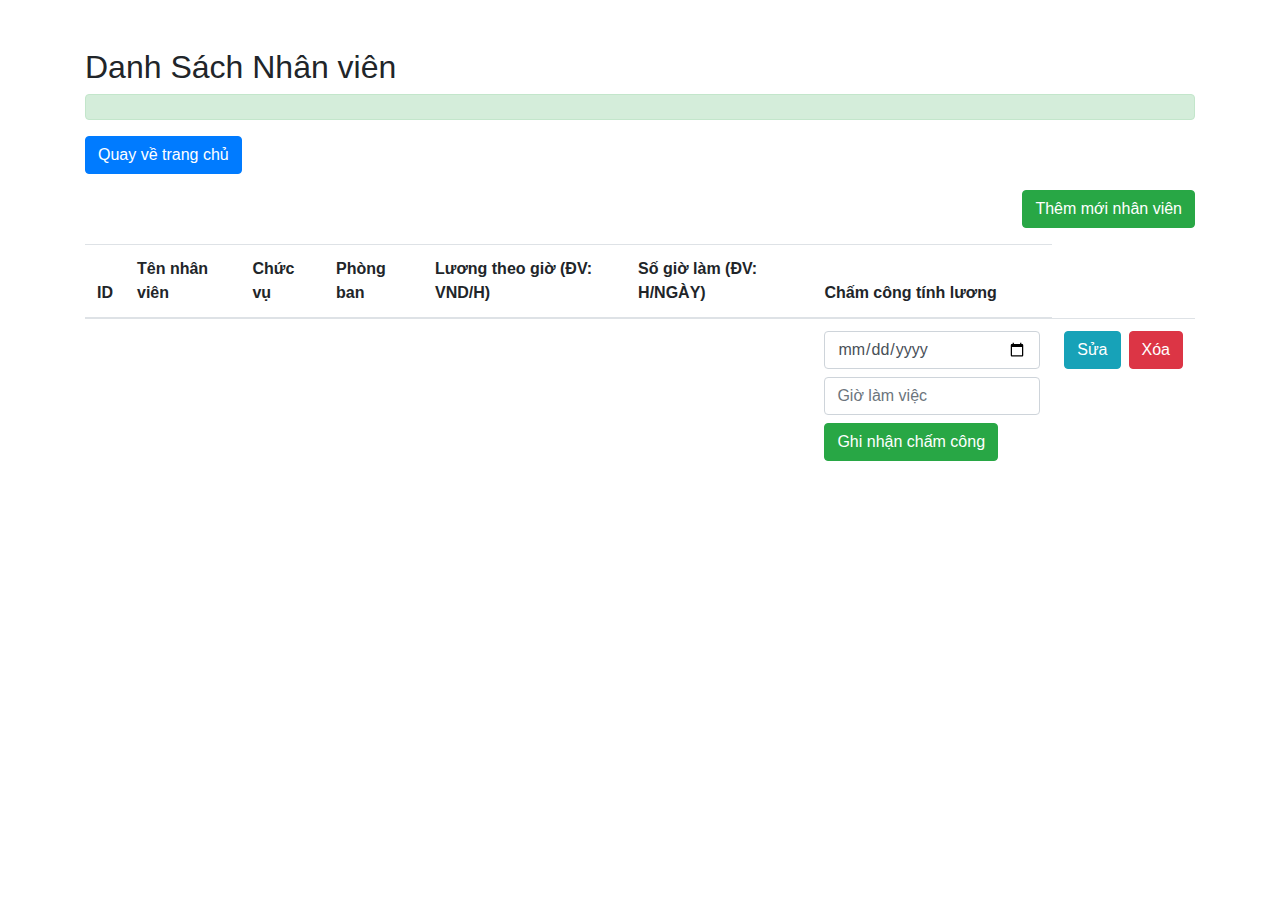
<file: src/main/resources/templates/admin-employee.html>
<!DOCTYPE html>
<html lang="vi">
<head>
  <meta charset="UTF-8">
  <meta name="viewport" content="width=device-width, initial-scale=1.0">
  <title>Danh Sách Nhân viên</title>
  <link rel="stylesheet" href="https://maxcdn.bootstrapcdn.com/bootstrap/4.5.2/css/bootstrap.min.css">
</head>
<body>
<div class="container">
  <h2 class="mt-5">Danh Sách Nhân viên</h2>
  <!-- Hiển thị thông báo nếu có -->
  <div th:if="${message}" id="successMessage" class="alert alert-success">
    <span th:text="${message}"></span>
  </div>
  <a href="/" class="btn btn-primary mb-3">Quay về trang chủ</a>
  <div class="d-flex justify-content-end mb-3">
    <a href="/employee/create" class="btn btn-success">Thêm mới nhân viên</a>
  </div>
  <!-- Bảng hiển thị các nhân viên -->
  <table class="table">
    <thead>
    <tr>
      <th>ID</th>
      <th>Tên nhân viên</th>
      <th>Chức vụ</th>
      <th>Phòng ban</th>
      <th>Lương theo giờ (ĐV: VND/H)</th>
      <th>Số giờ làm (ĐV: H/NGÀY)</th>
      <th>Chấm công tính lương</th> <!-- Cột mới -->
    </tr>
    </thead>
    <tbody>
    <!-- Lặp qua tất cả các nhân viên -->
    <tr th:each="employee : ${employees}">
      <td th:text="${employee.id}"></td>
      <td th:text="${employee.name}"></td> <!-- Hiển thị tên nhân viên -->
      <td th:text="${employee.position}"></td> <!-- Hiển thị chức vụ -->
      <td th:text="${employee.department}"></td> <!-- Hiển thị phòng ban -->
      <td th:text="${employee.salary}"></td> <!-- Hiển thị lương -->
      <td th:text="${employee.workingHours}"></td> <!-- Hiển thị giờ làm việc -->
      <td>
        <!-- Ghi nhận chấm công -->
        <form th:action="@{/employee/attendance/{id}(id=${employee.id})}" method="post" class="mb-2">
          <input type="date" name="date" required class="form-control">
          <input type="number" name="workingHours" placeholder="Giờ làm việc" required class="form-control mt-2">
          <button type="submit" class="btn btn-success mt-2">Ghi nhận chấm công</button>
        </form>
      </td>
      <!-- Cột Chức Năng -->
      <td>
        <div class="d-flex">
          <!-- Cập nhật thông tin nhân viên -->
          <form th:action="@{/employee/update/{id}(id=${employee.id})}" method="get" class="mr-2">
            <button type="submit" class="btn btn-info">Sửa</button>
          </form>

          <!-- Xóa nhân viên -->
          <form th:action="@{/employee/delete/{id}(id=${employee.id})}" method="post">
            <button type="submit" class="btn btn-danger">Xóa</button>
          </form>
        </div>
      </td>
    </tr>
    </tbody>
  </table>
</div>
</body>
</html>
<script>
  // Kiểm tra nếu thông báo tồn tại và ẩn sau 3 giây
  var message = document.getElementById('successMessage');
  console.log("Message element:", message); // Debug xem phần tử có tồn tại
  if (message) {
    setTimeout(function() {
      console.log("Hiding message..."); // Debug khi hàm ẩn được gọi
      message.style.display = 'none'; // Ẩn thông báo
    }, 3000); // Đặt thời gian 3 giây
  }
</script>
</file>
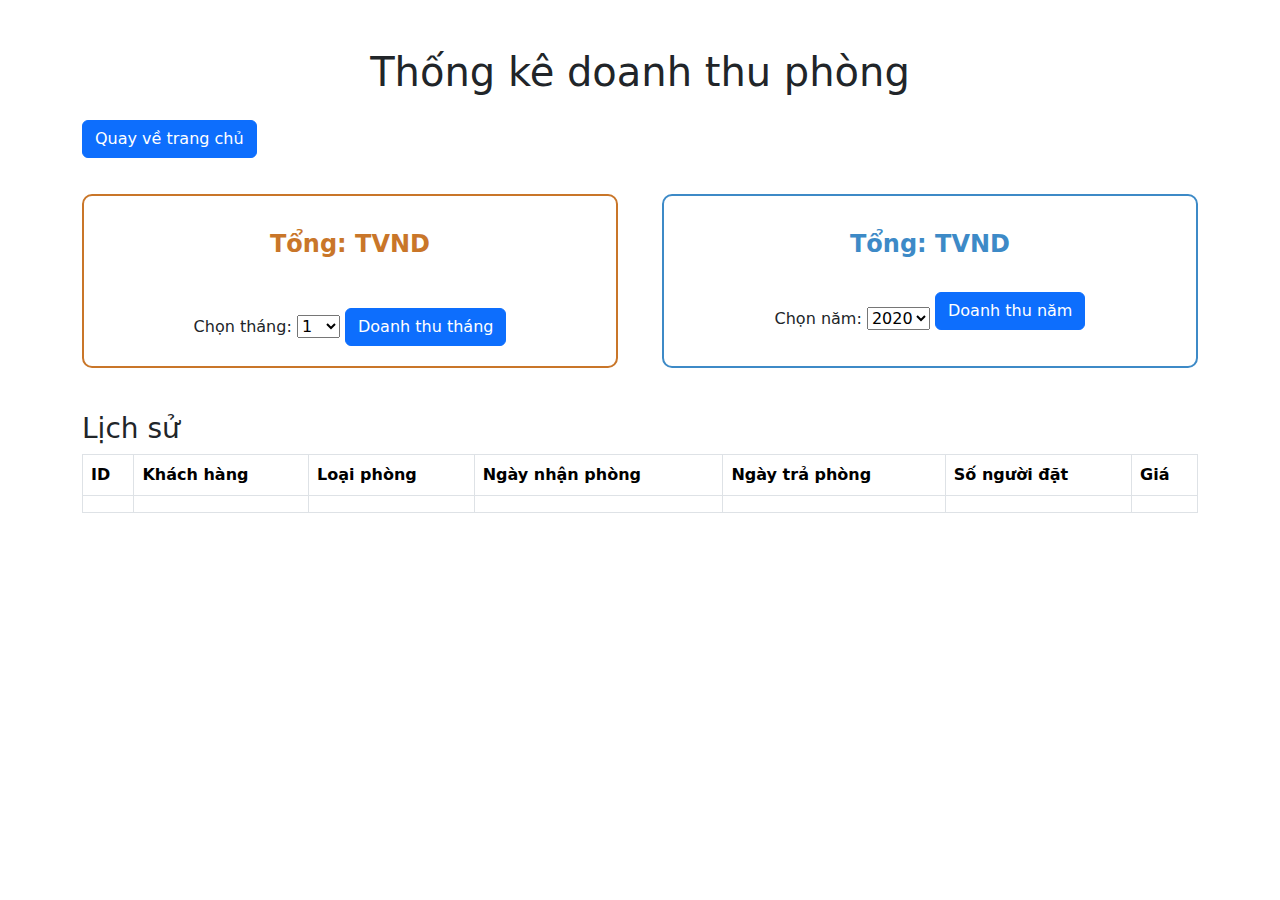
<file: src/main/resources/templates/admin-finaces.html>
<!DOCTYPE html>
<html lang="en">
<head>
    <meta charset="UTF-8">
    <meta name="viewport" content="width=device-width, initial-scale=1.0">
    <title>Thống kê doanh thu</title>
    <link rel="stylesheet" href="https://cdn.jsdelivr.net/npm/bootstrap@5.3.0/dist/css/bootstrap.min.css">
    <link rel="stylesheet" href="https://cdnjs.cloudflare.com/ajax/libs/font-awesome/5.15.4/css/all.min.css">
    <style>
        .dashboard-item {
            border: 2px solid #ddd;
            border-radius: 10px;
            padding: 20px;
            margin-bottom: 20px;
            display: flex;
            justify-content: space-between;
            align-items: center;
        }
        .dashboard-content {
            flex: 1;
        }
        .amount {
            font-size: 24px;
            font-weight: bold;
        }
        .btn-detail {
            background-color: #007bff;
            color: #fff;
            border: none;
            border-radius: 5px;
            padding: 5px 10px;
            cursor: pointer;
        }
        .btn-detail:hover {
            background-color: #0056b3;
        }
        .row {
            display: flex;
            justify-content: space-between; /* Đảm bảo các phần tử cách đều nhau */
            gap: 20px; /* Khoảng cách giữa các cột */
            margin-top: 20px; /* Lề phía trên nếu cần */
        }

        .col-md-4 {
            flex: 1; /* Các cột sẽ chiếm đều không gian */
            display: flex; /* Sử dụng flexbox để dễ dàng căn chỉnh */
            flex-direction: column; /* Các phần tử con sẽ được xếp dọc */
            box-sizing: border-box; /* Đảm bảo tính toán chiều rộng đúng */
        }

        .dashboard-item {
            flex-grow: 1; /* Đảm bảo các item chiếm toàn bộ chiều cao có sẵn */
            padding: 20px;
            margin-bottom: 20px; /* Khoảng cách dưới các item */
            display: flex;
            flex-direction: column; /* Xếp các phần tử con dọc trong item */
        }

        .dashboard-content {
            display: flex;
            flex-direction: column;
            justify-content: space-between; /* Đảm bảo nội dung trong item được căn chỉnh hợp lý */
            height: 100%; /* Chiếm toàn bộ chiều cao */
        }
        .dashboard-item p {
            text-align: center; /* Căn giữa nội dung trong thẻ p */
            margin: 10px 0; /* Khoảng cách trên và dưới */
        }
        

    </style>
</head>
<body>
<div class="container mt-5">
    <h1 class="text-center mb-4">Thống kê doanh thu phòng</h1>
    <a href="/" class="btn btn-primary mb-3">Quay về trang chủ</a>
    <div class="row">
        <!-- Tổng đơn hàng -->
        <div class="col-md-4">
            <div class="dashboard-item" style="border-color: #c97629;">
                <div class="dashboard-content">
                    <p class="amount" style="color: #c97629;">Tổng: <span th:text="${totalRevenuemonth}"></span> TVND</p>
                    <p><span th:text="${startOfMonth} + ' -> ' + ${endOfMonth}"></span></p>
                    <form action="/admin/finaces/month" method="get">
                        <label for="month">Chọn tháng:</label>
                        <select id="month" name="month">
                            <option value="1" th:selected="${selectedmonth == 1}">1</option>
                            <option value="2" th:selected="${selectedmonth == 2}">2</option>
                            <option value="3" th:selected="${selectedmonth == 3}">3</option>
                            <option value="4" th:selected="${selectedmonth == 4}">4</option>
                            <option value="5" th:selected="${selectedmonth == 5}">5</option>
                            <option value="6" th:selected="${selectedmonth == 6}">6</option>
                            <option value="7" th:selected="${selectedmonth == 7}">7</option>
                            <option value="8" th:selected="${selectedmonth == 8}">8</option>
                            <option value="9" th:selected="${selectedmonth == 9}">9</option>
                            <option value="10" th:selected="${selectedmonth == 10}">10</option>
                            <option value="11" th:selected="${selectedmonth == 11}">11</option>
                            <option value="12" th:selected="${selectedmonth == 12}">12</option>
                        </select>
                        <button type="submit" class="btn btn-primary">Doanh thu tháng</button>
                    </form>
                </div>
            </div>
        </div>
        <!-- Doanh thu theo năm -->
        <div class="col-md-4">
            <div class="dashboard-item" style="border-color: #3d8ac7;">
                <div class="dashboard-content">
                    <p class="amount" style="color: #3d8ac7;">Tổng: <span th:text="${totalRevenueyear}"></span> TVND</p>
                    <p><span th:text="${startOfYear} + ' -> ' + ${endOfYear}"></span></p>
                    <form action="/admin/finaces/year" method="get">
                        <label for="year">Chọn năm:</label>
                        <select id="year" name="year">
                            <option value="2020" th:selected="${selectedYear == 2020}">2020</option>
                            <option value="2021" th:selected="${selectedYear == 2021}">2021</option>
                            <option value="2022" th:selected="${selectedYear == 2022}">2022</option>
                            <option value="2023" th:selected="${selectedYear == 2023}">2023</option>
                            <option value="2024" th:selected="${selectedYear == 2024}">2024</option>
                            <option value="2025" th:selected="${selectedYear == 2025}">2025</option>
                            <option value="2026" th:selected="${selectedYear == 2026}">2026</option>

                            <!-- Thêm các năm theo yêu cầu -->
                        </select>
                        <button type="submit" class="btn btn-primary mb-3">Doanh thu năm</button>
                    </form>
                </div>
            </div>
        </div>
    </div>

    <div class="row mt-4">
        <div class="col-12">
            <h3>Lịch sử</h3>
            <table class="table table-bordered">
                <thead>
                <tr>
                    <th>ID</th>
                    <th>Khách hàng</th>
                    <th>Loại phòng</th>
                    <th>Ngày nhận phòng</th>
                    <th>Ngày trả phòng</th>
                    <th>Số người đặt</th>
                    <th>Giá</th>
                </tr>
                </thead>
                <tbody>
                <tr th:each="order : ${bookings}">
                    <td th:text="${order.id}"></td>
                    <td th:text="${order.username}"></td>
                    <td th:text="${order.roomType}"></td>
                    <td th:text="${order.checkInDate}"></td>
                    <td th:text="${order.checkOutDate}"></td>
                    <td th:text="${order.numberOfGuests}"></td>
                    <td th:text="${order.price}"></td>
                </tr>
                </tbody>
            </table>
        </div>
    </div>
</div>
<script>
</script>
</body>
</html>
</file>
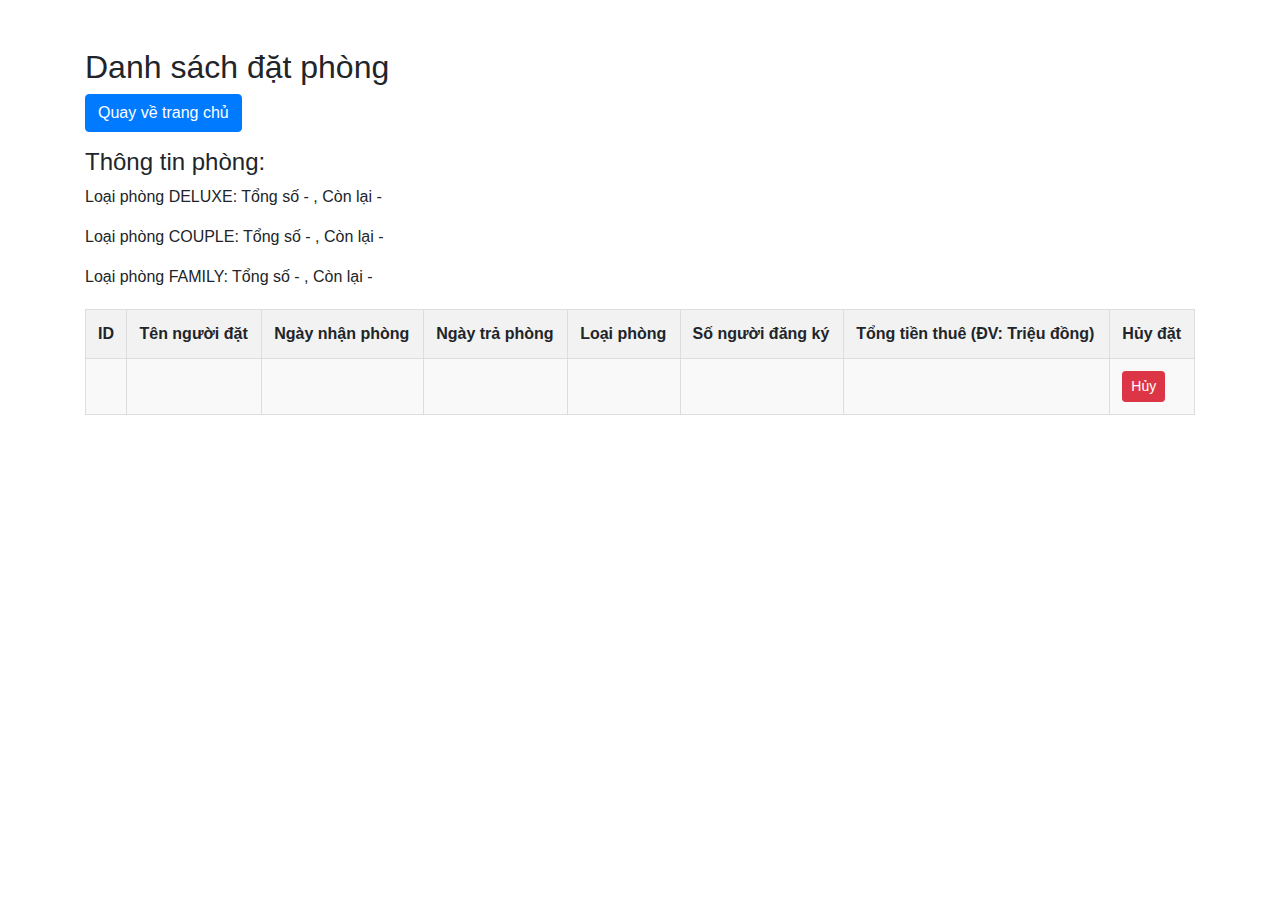
<file: src/main/resources/templates/admin.html>
<!DOCTYPE html>
<html lang="en">
<head>
  <meta charset="UTF-8">
  <meta name="viewport" content="width=device-width, initial-scale=1.0">
  <title>Admin Booking</title>
  <link rel="stylesheet" href="https://maxcdn.bootstrapcdn.com/bootstrap/4.5.2/css/bootstrap.min.css">
  <style>
    table {
      width: 100%;
      border-collapse: collapse;
      margin-top: 20px;
    }
    th, td {
      padding: 12px;
      text-align: left;
      border: 1px solid #ddd;
    }
    th {
      background-color: #f2f2f2;
    }
    tr:nth-child(even) {
      background-color: #f9f9f9;
    }
    tr:hover {
      background-color: #f1f1f1;
    }
  </style>
</head>
<body>
<div class="container">
  <h2 class="mt-5">Danh sách đặt phòng</h2>

  <a href="/" class="btn btn-primary mb-3">Quay về trang chủ</a>

  <!-- Thông tin về số lượng phòng -->
  <!-- Thông tin về số lượng phòng -->
  <div class="mb-3">
    <h4>Thông tin phòng:</h4>
    <p>Loại phòng DELUXE: Tổng số - <span th:text="${totalDeluxe}"></span>, Còn lại - <span th:text="${remainingDeluxe}"></span></p>
    <p>Loại phòng COUPLE: Tổng số - <span th:text="${totalCouple}"></span>, Còn lại - <span th:text="${remainingCouple}"></span></p>
    <p>Loại phòng FAMILY: Tổng số - <span th:text="${totalFamily}"></span>, Còn lại - <span th:text="${remainingFamily}"></span></p>
  </div>


  <table>
    <tr>
      <th>ID</th>
      <th>Tên người đặt</th>
      <th>Ngày nhận phòng</th>
      <th>Ngày trả phòng</th>
      <th>Loại phòng</th>
      <th>Số người đăng ký</th>
      <th>Tổng tiền thuê (ĐV: Triệu đồng)</th>
      <th>Hủy đặt</th>
    </tr>
    <tr th:each="booking : ${bookings}">
      <td th:text="${booking.id}"></td>
      <td th:text="${booking.username}"></td>
      <td th:text="${booking.checkInDate}"></td>
      <td th:text="${booking.checkOutDate}"></td>
      <td th:text="${booking.roomType}"></td> <!-- Loại phòng -->
      <td th:text="${booking.numberOfGuests}"></td>
      <td th:text="${booking.price}"></td>
      <td>
        <form th:action="@{/booking/cancel/{id}(id=${booking.id})}" method="post">
          <button type="submit" class="btn btn-danger btn-sm">Hủy</button>
        </form>
      </td>
    </tr>
  </table>
</div>
</body>
</html>
</file>
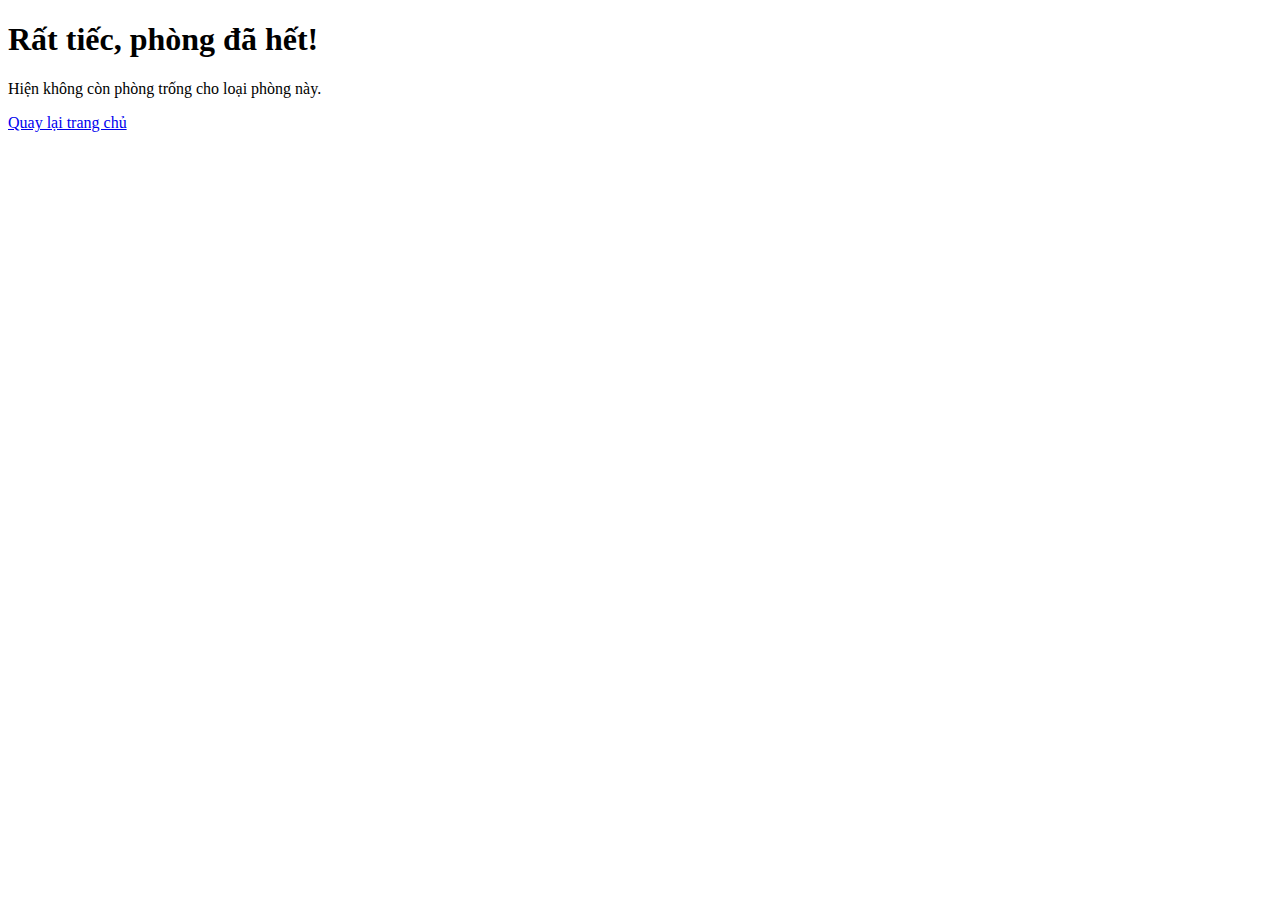
<file: src/main/resources/templates/booking-failed.html>
<!-- booking-failed.html -->
<!DOCTYPE html>
<html xmlns:th="http://www.thymeleaf.org">
<head>
  <title>Phòng đã hết</title>
</head>
<body>
<h1>Rất tiếc, phòng đã hết!</h1>
<p>Hiện không còn phòng trống cho loại phòng này.</p>
<a href="/" th:href="@{/}">Quay lại trang chủ</a> <!-- Link về trang chủ -->
</body>
</html>
</file>
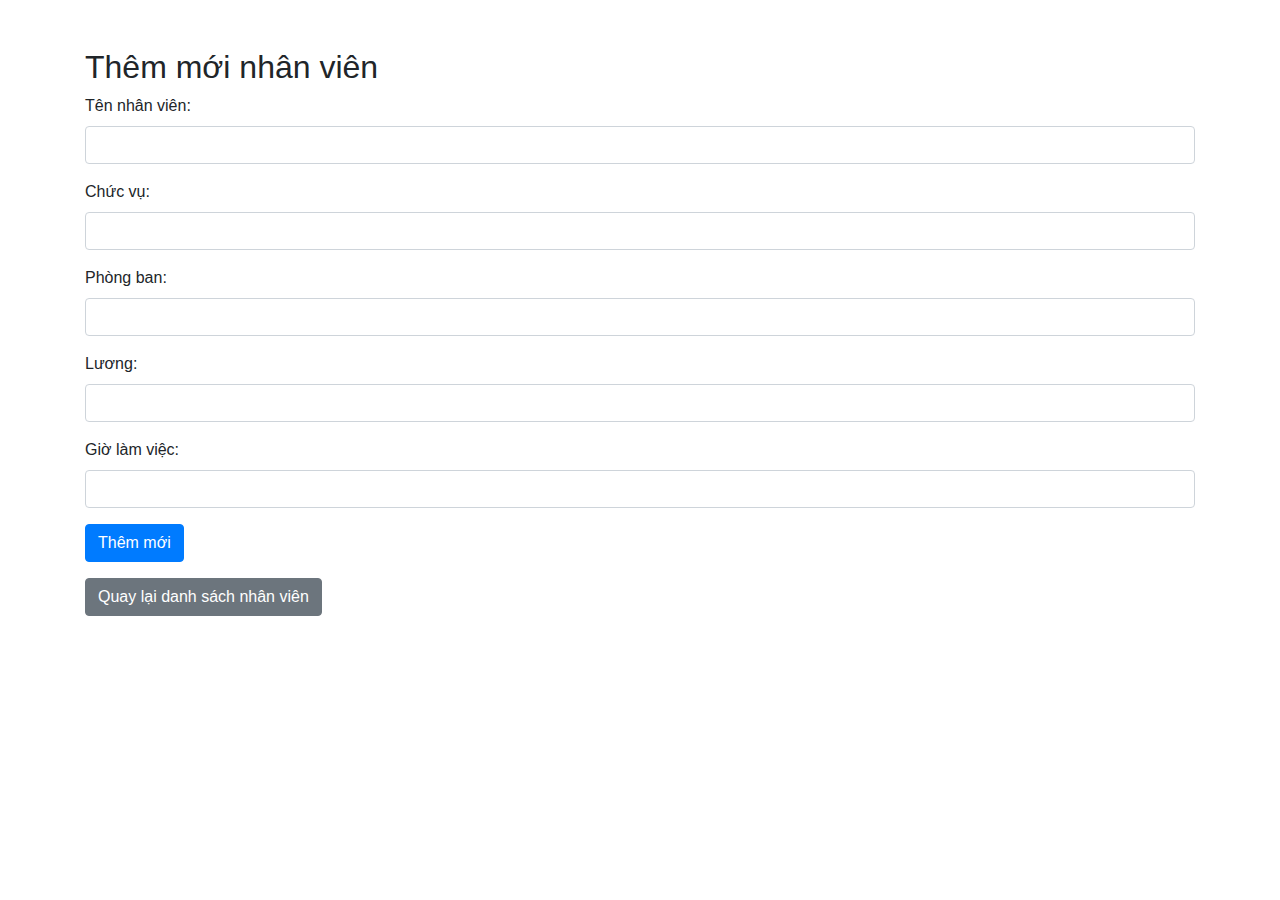
<file: src/main/resources/templates/create-emloyee.html>
<!DOCTYPE html>
<html lang="vi">
<head>
    <meta charset="UTF-8">
    <meta name="viewport" content="width=device-width, initial-scale=1.0">
    <title>Thêm mới nhân viên</title>
    <link rel="stylesheet" href="https://maxcdn.bootstrapcdn.com/bootstrap/4.5.2/css/bootstrap.min.css">
</head>
<body>
<div class="container">
    <h2 class="mt-5">Thêm mới nhân viên</h2>

    <!-- Form thêm mới nhân viên -->
    <form th:action="@{/employee/save}" method="post">
        <div class="form-group">
            <label for="name">Tên nhân viên:</label>
            <input type="text" id="name" name="name" class="form-control" required>
        </div>
        <div class="form-group">
            <label for="position">Chức vụ:</label>
            <input type="text" id="position" name="position" class="form-control" required>
        </div>
        <div class="form-group">
            <label for="department">Phòng ban:</label>
            <input type="text" id="department" name="department" class="form-control" required>
        </div>
        <div class="form-group">
            <label for="salary">Lương:</label>
            <input type="number" id="salary" name="salary" class="form-control" required>
        </div>
        <div class="form-group">
            <label for="workingHours">Giờ làm việc:</label>
            <input type="number" id="workingHours" name="workingHours" class="form-control" required>
        </div>

        <button type="submit" class="btn btn-primary">Thêm mới</button>
    </form>

    <!-- Quay lại danh sách nhân viên -->
    <a href="/employee/all" class="btn btn-secondary mt-3">Quay lại danh sách nhân viên</a>
</div>
</body>
</html>
</file>
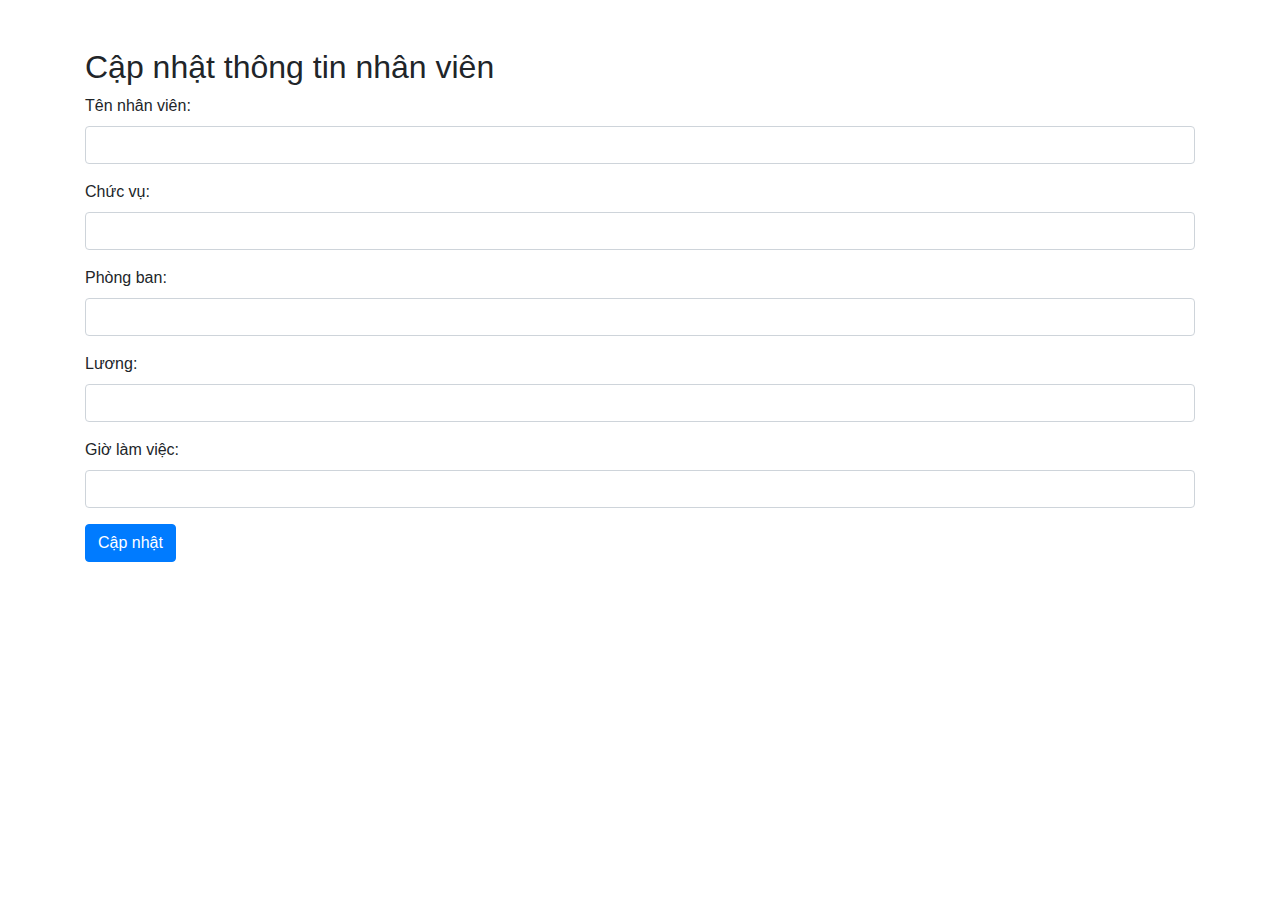
<file: src/main/resources/templates/edit-employee.html>
<!DOCTYPE html>
<html lang="vi">
<head>
    <meta charset="UTF-8">
    <meta name="viewport" content="width=device-width, initial-scale=1.0">
    <title>Cập nhật thông tin nhân viên</title>
    <link rel="stylesheet" href="https://maxcdn.bootstrapcdn.com/bootstrap/4.5.2/css/bootstrap.min.css">
</head>
<body>
<div class="container">
    <h2 class="mt-5">Cập nhật thông tin nhân viên</h2>

    <!-- Form sửa thông tin nhân viên -->
    <form th:action="@{/employee/update/{id}(id=${employee.id})}" method="post">
        <div class="form-group">
            <label for="name">Tên nhân viên:</label>
            <input type="text" id="name" name="name" class="form-control" th:value="${employee.name}" required>
        </div>
        <div class="form-group">
            <label for="position">Chức vụ:</label>
            <input type="text" id="position" name="position" class="form-control" th:value="${employee.position}" required>
        </div>
        <div class="form-group">
            <label for="department">Phòng ban:</label>
            <input type="text" id="department" name="department" class="form-control" th:value="${employee.department}" required>
        </div>
        <div class="form-group">
            <label for="salary">Lương:</label>
            <input type="number" id="salary" name="salary" class="form-control" th:value="${employee.salary}" required>
        </div>
        <div class="form-group">
            <label for="workingHours">Giờ làm việc:</label>
            <input type="number" id="workingHours" name="workingHours" class="form-control" th:value="${employee.workingHours}" required>
        </div>

        <button type="submit" class="btn btn-primary">Cập nhật</button>
    </form>
</div>
</body>
</html>
</file>
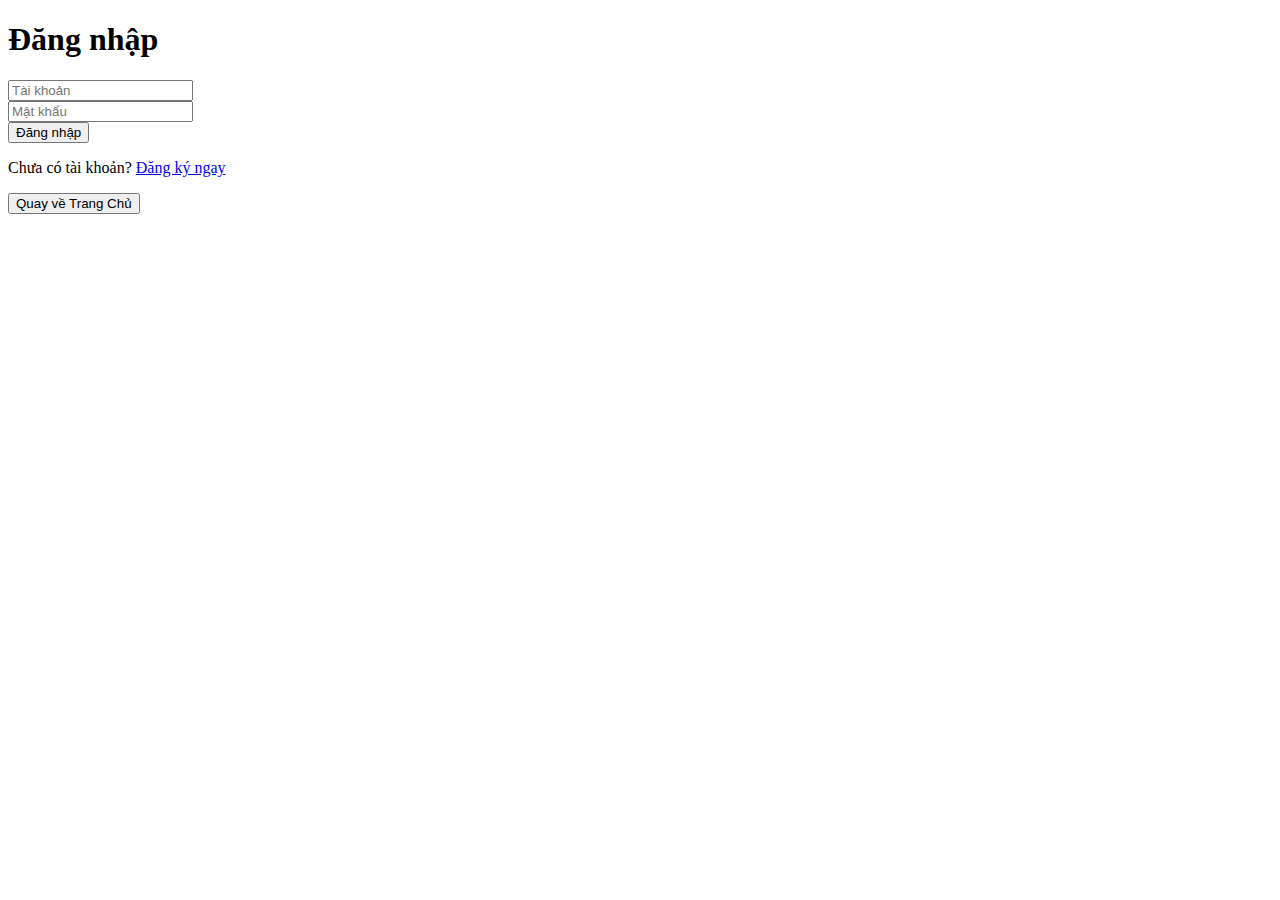
<file: src/main/resources/templates/login.html>
<!DOCTYPE html>
<html xmlns:th="http://www.thymeleaf.org">
<head>
    <title>Đăng nhập</title>
</head>
<body>
<h1>Đăng nhập</h1>

<form id="loginForm" action="/api/auth/login" method="post">
    <input type="text" name="username" placeholder="Tài khoản" required><br>
    <input type="password" name="password" placeholder="Mật khẩu" required><br>
    <button type="submit">Đăng nhập</button>
</form>

<!-- Nút chuyển hướng đến trang đăng ký -->
<p>Chưa có tài khoản? <a href="/register">Đăng ký ngay</a></p>

<!-- Nút quay về trang chủ -->
<button onclick="window.location.href='/'">Quay về Trang Chủ</button>

<script>
    document.getElementById("loginForm").onsubmit = function(event) {
        event.preventDefault();  // Ngăn chặn việc gửi form thông thường
        var formData = new FormData(this);

        fetch(this.action, {
            method: "POST",
            body: new URLSearchParams(formData)  // Chuyển dữ liệu thành định dạng application/x-www-form-urlencoded
        })
            .then(response => {
                if (response.ok) {
                    return response.text();  // Lấy URL chuyển hướng từ phản hồi
                } else {
                    throw new Error("Sai tài khoản hoặc mật khẩu!");
                }
            })
            .then(redirectUrl => {
                window.location.href = redirectUrl;  // Chuyển hướng tới trang tương ứng
            })
            .catch(error => {
                alert(error.message);  // Hiển thị lỗi nếu có
            });
    };
</script>

</body>
</html>
</file>
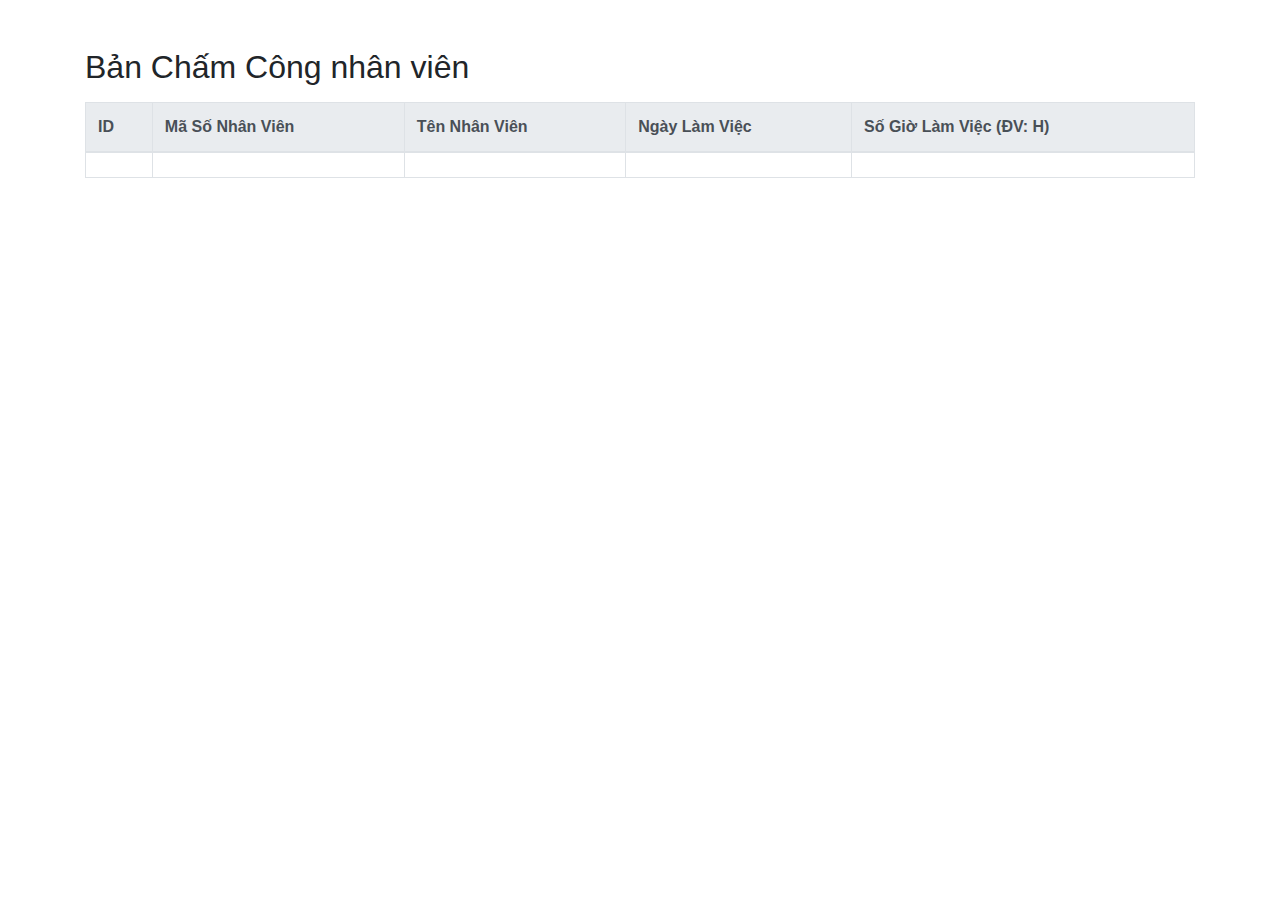
<file: src/main/resources/templates/pages-timsheets.html>
<!DOCTYPE html>
<html lang="vi">
<head>
    <meta charset="UTF-8">
    <meta name="viewport" content="width=device-width, initial-scale=1.0">
    <title>Bản Chấm Công nhân viên </title>
    <link rel="stylesheet" href="https://maxcdn.bootstrapcdn.com/bootstrap/4.5.2/css/bootstrap.min.css">
</head>
<body>
<div class="container">
    <h2 class="mt-5">Bản Chấm Công nhân viên</h2>

    <!-- Bảng hiển thị các bản ghi làm việc -->
    <table class="table table-bordered table-hover mt-3">
        <thead class="thead-light">
        <tr>
            <th>ID</th>
            <th>Mã Số Nhân Viên</th>
            <th>Tên Nhân Viên</th>
            <th>Ngày Làm Việc</th>
            <th>Số Giờ Làm Việc (ĐV: H)</th>
        </tr>
        </thead>
        <tbody>
        <!-- Lặp qua danh sách các bản ghi Dates -->
        <tr th:each="date : ${dates}">
            <td th:text="${date.id}"></td>
            <td th:text="${date.employee.id}"></td> <!-- Hiển thị tên nhân viên -->
            <td th:text="${date.name}"></td>
            <td th:text="${date.date}"></td>
            <td th:text="${date.workingHours}"></td>
        </tr>
        </tbody>
    </table>

</div>
<script src="https://code.jquery.com/jquery-3.6.0.min.js"></script>
<script src="https://maxcdn.bootstrapcdn.com/bootstrap/4.5.2/js/bootstrap.min.js"></script>
</body>
</html>
</file>
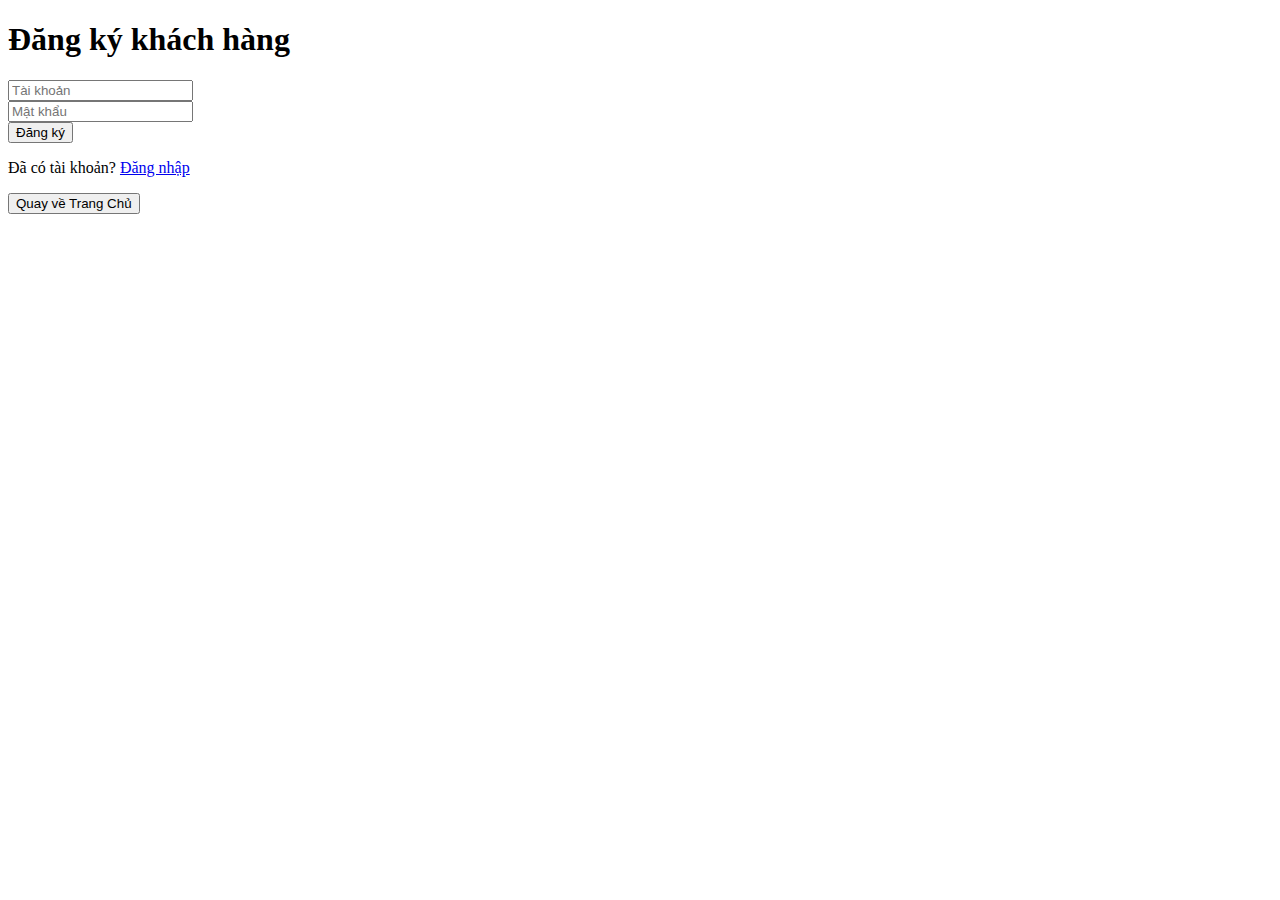
<file: src/main/resources/templates/register.html>
<!DOCTYPE html>
<html xmlns:th="http://www.thymeleaf.org">
<head>
  <title>Đăng ký</title>
  <style>
    .success-message {
      display: none;
      color: green;
      margin-top: 10px;
    }
  </style>
</head>
<body>
<h1>Đăng ký khách hàng</h1>

<form id="registerForm" action="/api/auth/register" method="post">
  <input type="text" name="username" placeholder="Tài khoản" required><br>
  <input type="password" name="password" placeholder="Mật khẩu" required><br>
  <button type="submit">Đăng ký</button>
</form>

<!-- Thông báo thành công -->
<p class="success-message" id="successMessage">Đăng ký thành công! Chuyển hướng đến trang đăng nhập...</p>

<!-- Nút chuyển đến trang đăng nhập -->
<p>Đã có tài khoản? <a href="/login">Đăng nhập</a></p>

<!-- Nút quay về trang chủ -->
<button onclick="window.location.href='/'">Quay về Trang Chủ</button>

<script>
  document.getElementById("registerForm").onsubmit = function(event) {
    event.preventDefault();  // Ngăn gửi form theo cách thông thường
    var formData = new FormData(this);

    fetch(this.action, {
      method: "POST",
      body: new URLSearchParams(formData)  // Chuyển dữ liệu thành application/x-www-form-urlencoded
    })
            .then(response => {
              if (response.ok) {
                // Hiển thị thông báo đăng ký thành công
                document.getElementById("successMessage").style.display = "block";

                // Chuyển hướng đến trang đăng nhập sau 2 giây
                setTimeout(() => {
                  window.location.href = "/login";
                }, 2000);
              } else {
                alert("Đăng ký không thành công. Vui lòng thử lại.");
              }
            })
            .catch(error => {
              console.error("Lỗi:", error);
            });
  };
</script>

</body>
</html>
</file>
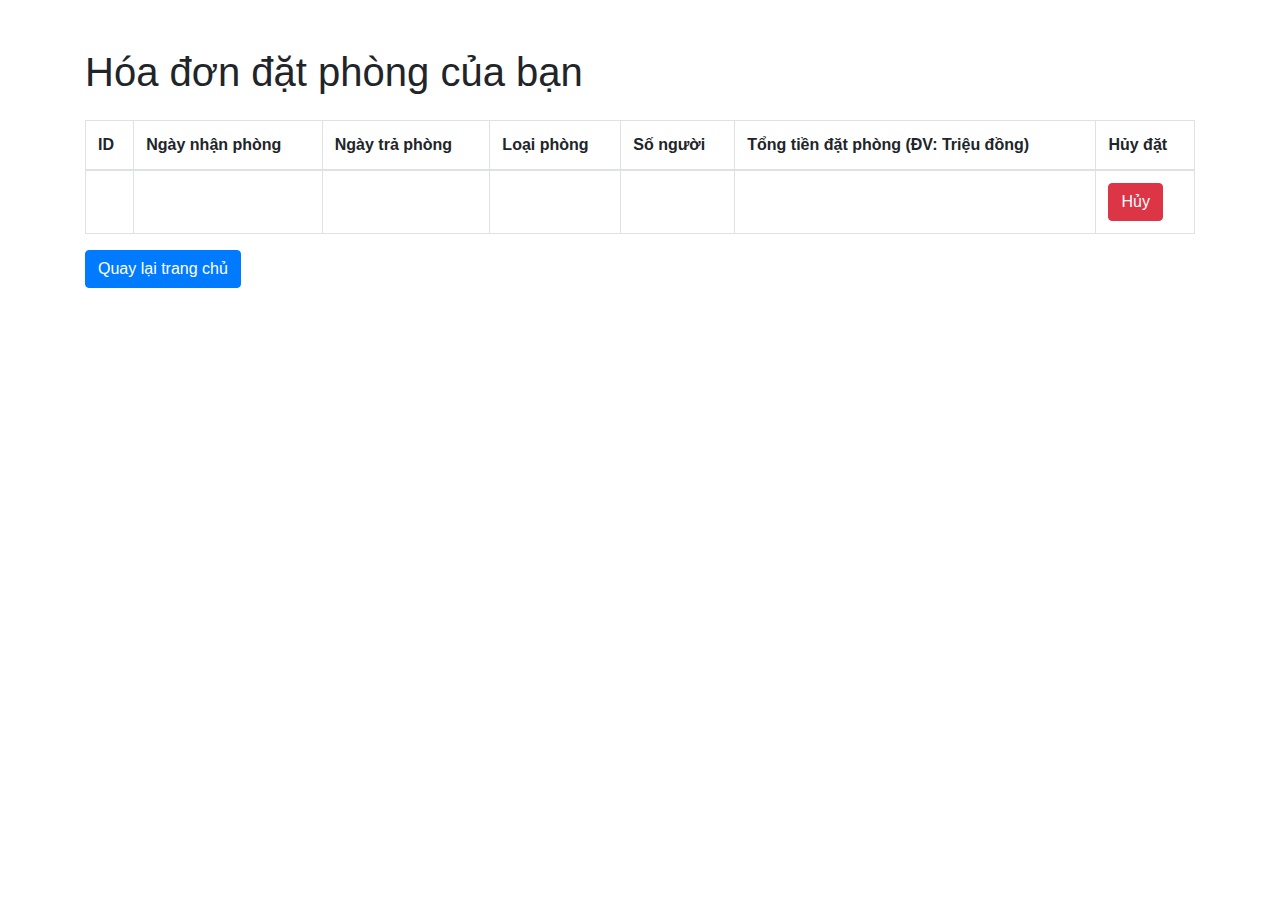
<file: src/main/resources/templates/user-bookings.html>
<!DOCTYPE html>
<html xmlns:th="http://www.thymeleaf.org">
<head>
  <meta charset="UTF-8">
  <meta name="viewport" content="width=device-width, initial-scale=1.0">
  <title>Hóa đơn đặt phòng</title>
  <link rel="stylesheet" href="https://maxcdn.bootstrapcdn.com/bootstrap/4.5.2/css/bootstrap.min.css">
</head>
<body>
<div class="container mt-5">
  <h1 class="mb-4">Hóa đơn đặt phòng của bạn</h1>

  <table class="table table-bordered">
    <thead>
    <tr>
      <th>ID</th>
      <th>Ngày nhận phòng</th>
      <th>Ngày trả phòng</th>
      <th>Loại phòng</th>
      <th>Số người</th>
      <th>Tổng tiền đặt phòng (ĐV: Triệu đồng)</th>
      <th>Hủy đặt</th>
    </tr>
    </thead>
    <tbody>
    <tr th:each="booking : ${bookings}">
      <td th:text="${booking.id}"></td>
      <td th:text="${booking.checkInDate}"></td>
      <td th:text="${booking.checkOutDate}"></td>
      <td th:text="${booking.roomType}"></td>
      <td th:text="${booking.numberOfGuests}"></td>
      <td th:text="${booking.price}"></td>
      <td>
        <form th:action="@{/booking/cancel/{id}(id=${booking.id})}" method="post">
          <button type="submit" class="btn btn-danger">Hủy</button>
        </form>
      </td>
    </tr>
    </tbody>
  </table>

  <a href="/" class="btn btn-primary">Quay lại trang chủ</a>
</div>
</body>
</html>
</file>
